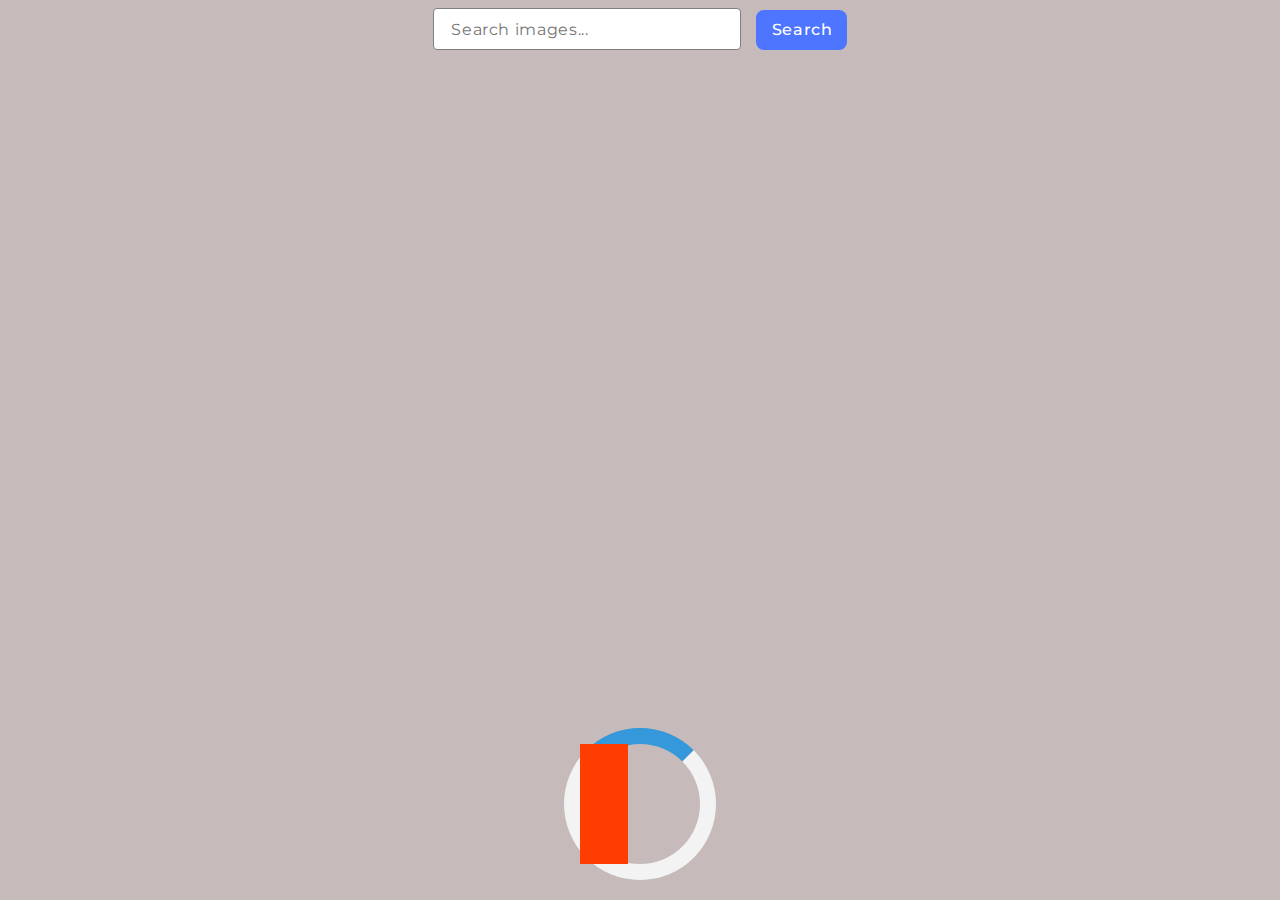
<file: src/index.html>
<!DOCTYPE html>
<html lang="en">

<head>
  <meta charset="UTF-8" />
  <meta name="viewport" content="width=device-width, initial-scale=1.0" />
  <link rel="stylesheet" href="./css/styles.css" />
  <link rel="stylesheet" href="./css/reset.css" />
  <link href="https://fonts.googleapis.com/css2?family=Montserrat&family=Raleway:wght@700&display=swap"
    rel="stylesheet" />
  <title>Gallery</title>
</head>

<body>
  <form class="form">
    <input type="text" class="form-input" name="input" placeholder="Search images..." required />
    <button type="submit" class="form-btn">Search</button>
  </form>
  <div class="loader"></div>
  <div class="gallery"></div>
  <button class="load-more-btn" style="display: none;">Load more</button>
  <script type="module" src="./main.js"></script>
</body>

</html>
</file>
<file: src/css/styles.css>
@import url('./reset.css');

:root {
  font-family: Inter, Avenir, Helvetica, Arial, sans-serif;
  font-size: 16px;
  line-height: 24px;
  font-weight: 400;

  color: #242424;
  background-color: rgba(189, 176, 176, 0.87);

  font-synthesis: none;
  text-rendering: optimizeLegibility;
  -webkit-font-smoothing: antialiased;
  -moz-osx-font-smoothing: grayscale;
  -webkit-text-size-adjust: 100%;
}

.form {
  text-align: center;
}

.form-input {
  width: 289px;
  height: 40px;
  padding: 0px 0px 0px 17px;
  border-radius: 4px;
  border: 1px solid #808080;
  font-family: "Montserrat", sans-serif;
  font-weight: 400;
  font-size: 16px;
  line-height: 1.5;
  letter-spacing: 0.04em;
}

.form-btn {
  font-family: "Montserrat", sans-serif;
  font-weight: 500;
  font-size: 16px;
  line-height: 1.5;
  letter-spacing: 0.04em;
  color: #fff;
  border: none;
  width: 91px;
  height: 40px;
  border-radius: 8px;
  padding: 8px 16px;
  background-color: #4e75ff;
  margin-left: 10px;
}

.form-btn:hover {
  background-color: #6c8cff;
}

ul,
ol {
  list-style: none;
}

.gallery {
  display: grid;
  grid-template-columns: repeat(5, 1fr);
  gap: 24px;
  margin-top: 32px;
  align-items: center;
  justify-content: center;
}

.gallery-link {
  border: 1px solid #808080;
}

.gallery-link:hover {
  transition: transform 0.3s ease;
  transform: scale(1.1);
}

.gallery-image {
  width: 360px;
  height: 200px;
}

.img-content {
  display: flex;
  gap: 32px;
  justify-content: center;
  margin-top: 5px;
}

h3 {
  font-size: 14px;
  font-weight: 600;
  line-height: 1.3;
  letter-spacing: 0.04em;
}

p {
  font-size: 12px;
  line-height: 2;
  letter-spacing: 0.04em;
}

.loader {
  position: absolute;
  bottom: 20px;
  left: 50%;
  transform: translateX(-50%);
  z-index: 9999;
  border: 16px solid #f3f3f3;
  border-top: 16px solid #3498db;
  border-radius: 50%;
  width: 120px;
  height: 120px;
  animation: spin 2s linear infinite;
}

.loader::after {
  content: '';
  width: 40%;
  height: 100%;
  background: #FF3D00;
  position: absolute;
  top: 0;
  left: 0;
  box-sizing: border-box;
  animation: animloader 2s linear infinite;
}

.load-more-btn {
  padding: 8px 16px;
  color: #FFF;
  font-size: 16px;
  line-height: 1.5;
  letter-spacing: 0.04em;
  background-color: #4e75ff;
  cursor: pointer;
  margin: 0 auto;
  margin-top: 10px;
  border: 0;
  border-radius: 8px;
}

.load-more-btn:hover {
  background-color: #6c8cff;
}

@keyframes animloader {
  0% {
    left: 0;
    transform: translateX(-100%);
  }

  100% {
    left: 100%;
    transform: translateX(0%);
  }
}
</file>
